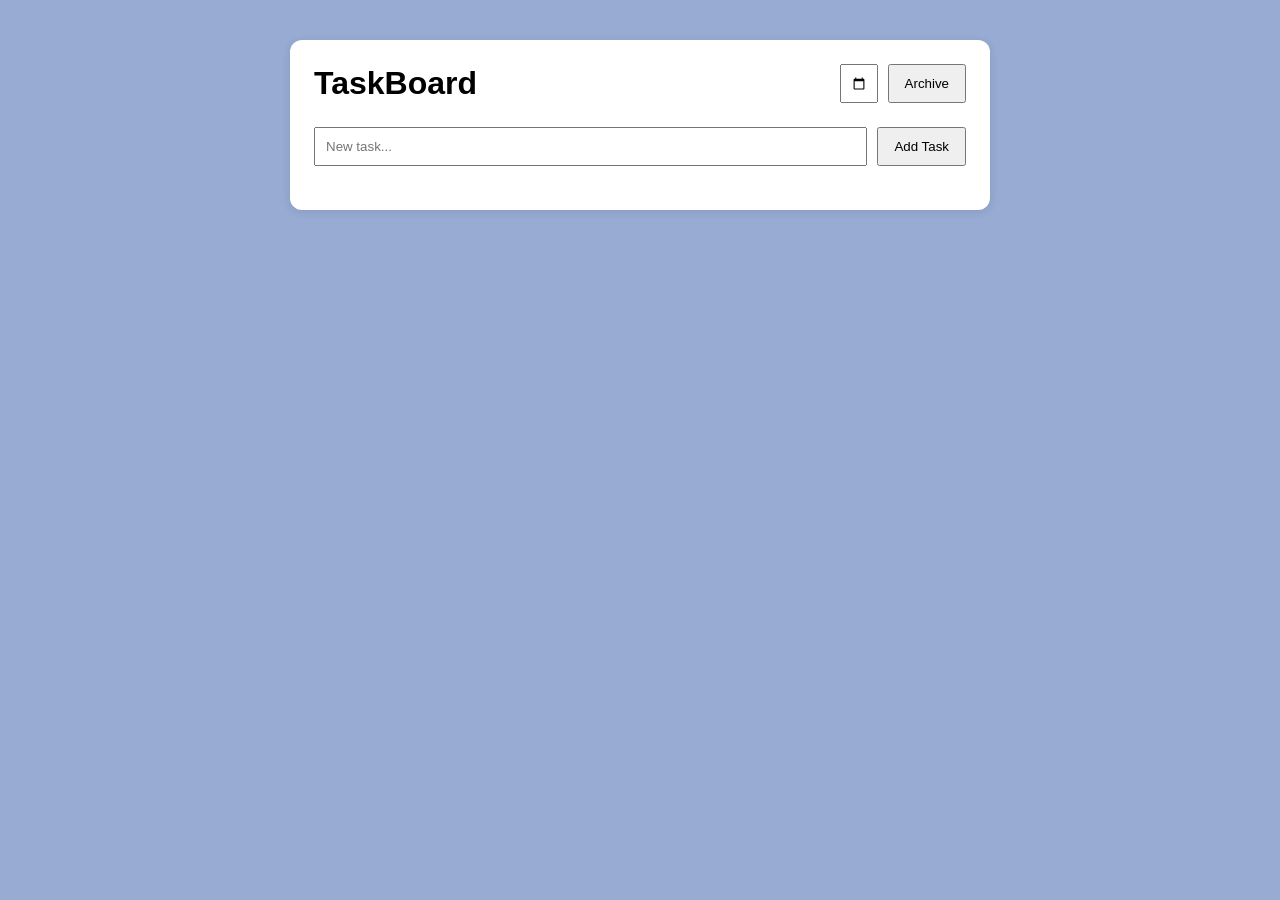
<file: frontend/index.html>
<!DOCTYPE html>
<html lang="de">
<head>
    <meta charset="UTF-8">
    <meta name="viewport" content="width=device-width, initial-scale=1.0">
    <title>TaskBoard</title>

    <link rel="stylesheet" href="style.css">
</head>
<body>

    <div class="container">

        <header>
            <h1>TaskBoard</h1>

            <div class="top-controls">
                <input type="date" id="datePicker">
                <button id="archiveButton" onclick="showArchive()">Archive</button>
                <button id="pointButton" onclick="showArchive()">...</button>
            </div>
        </header>

        <div class="add-task" id="addTaskContainer">
            <input
                type="text"
                id="todoinput"
                placeholder="New task..."
            >

            <button onclick="addTodo()">
                <p class="addTaskText">Add Task</p>
                <p class="plusText">+</p>
            </button>
        </div>

        <ul id="todoList"></ul>

        <div id="archiveContainer" class="hidden">
            <h2>Archive</h2>
            <ul id="archiveList"></ul>
        </div>

    </div>

    <script src="script.js"></script>

</body>
</html>
</file>
<file: frontend/style.css>
*{
    margin:0;
    padding:0;
    box-sizing:border-box;
    font-family:Arial, Helvetica, sans-serif;
}

body{
    background:#97abd3;
    display:flex;
    justify-content:center;
    padding:40px;
}

.container{
    width:700px;
    background:white;
    border-radius:12px;
    padding:24px;
    box-shadow:0 2px 10px rgba(0,0,0,0.1);
}

header{
    display:flex;
    justify-content:space-between;
    align-items:center;
    margin-bottom:24px;
}

.top-controls{
    display:flex;
    gap:10px;
}

#datePicker{
    cursor: pointer;
}

#pointButton{
    display: none;
}

.add-task{
    display:flex;
    gap:10px;
    margin-bottom:20px;
}

.plusText{
    display: none;
}

input[type="text"]{
    flex:1;
    padding:10px;
}

button{
    cursor:pointer;
    padding:10px 15px;
}

button img{
    height: 20px;
    width: 20px;
}

.editButton{
    border: none;
    background-color: inherit;
    padding: 0px;
}

ul{
    list-style:none;
}

li{
    display:flex;
    align-items:center;
    justify-content: space-between;
    gap:10px;
    padding:10px;
    border-bottom:1px solid #ddd;
}

.completed{
    text-decoration:line-through;
    color:gray;
}

.hidden{
    display:none;
}

.archive-date{
    cursor:pointer;
    padding:10px;
    border-bottom:1px solid #ddd;
    transition:0.2s;
}

.archive-date:hover{
    background:#f3f4f6;
}

.archive-date{
    cursor:pointer;
    padding:10px;
    border-bottom:1px solid #ddd;
    transition:0.2s;
}

.archive-date:hover{
    background:#f3f4f6;
}

.archive-date-disabled{
    padding:10px;
    border-bottom:1px solid #ddd;

    color:#999;
    background:#f5f5f5;

    cursor:not-allowed;
    opacity:0.6;
}

/*
Source - https://stackoverflow.com/a/16106788
Posted by Anselm, modified by community. See post 'Timeline' for change history
Retrieved 2026-06-27, License - CC BY-SA 4.0
*/

::-webkit-datetime-edit { display: none; }
::-webkit-calendar-picker-indicator { cursor: pointer; padding-left: 10px; padding-right: 10px;}


@media (max-width: 500px){

    h1 {font-size: 20px;}
    
}


@media (max-width: 420px){

    .addTaskText{display: none;}
    .plusText{display: block;}
    #archiveButton{display: none;}
    #pointButton{display: block;}
}
</file>
